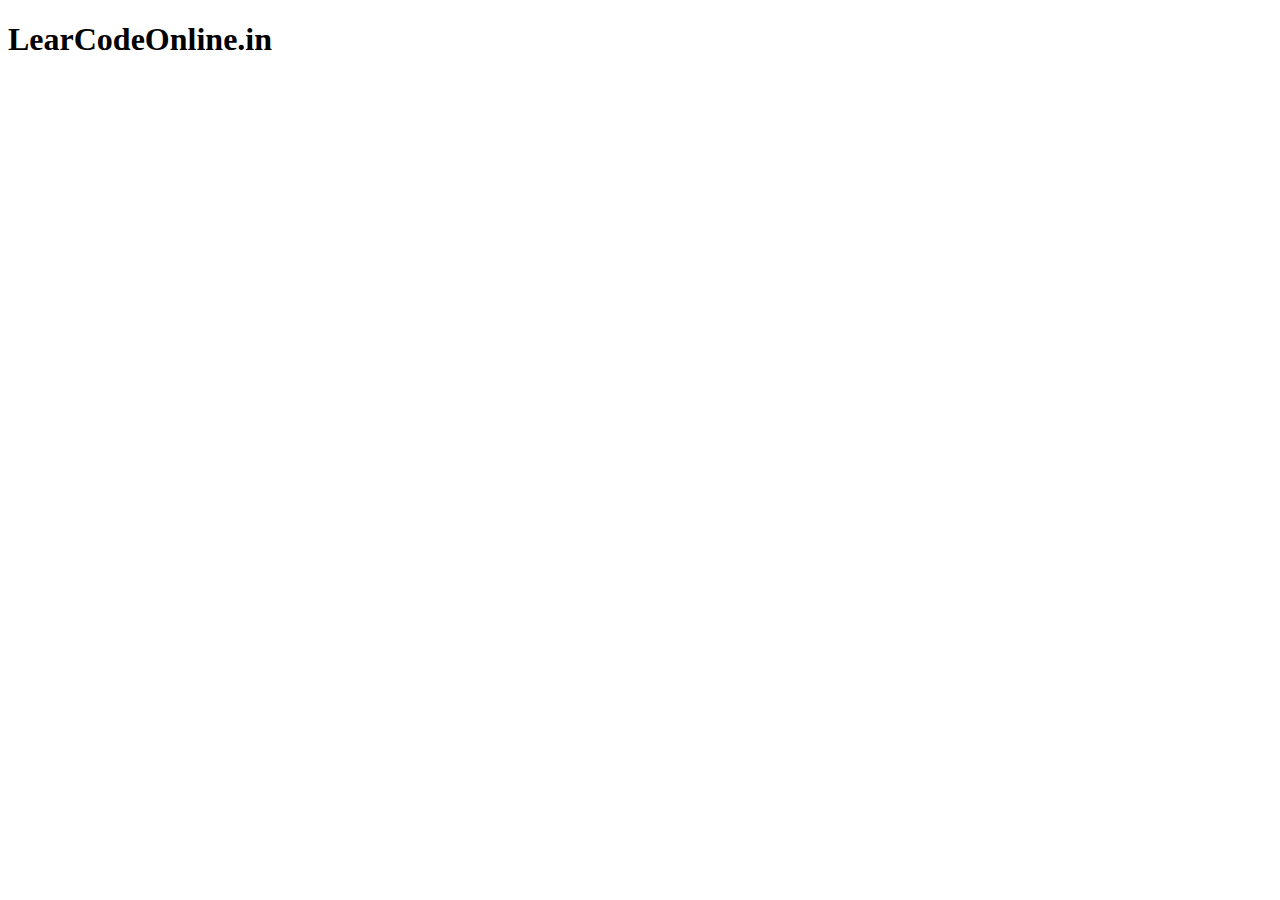
<file: dom/index.html>
<!-- document object model -->
<!-- select element on web pages get element by and query  -->
<!DOCTYPE html>

<head>
   <title>DOM</title>
</head>
<body>
<div>
    <h1 class="title">LearCodeOnline.in</h1>
</div>   
</body>
</html>
</file>
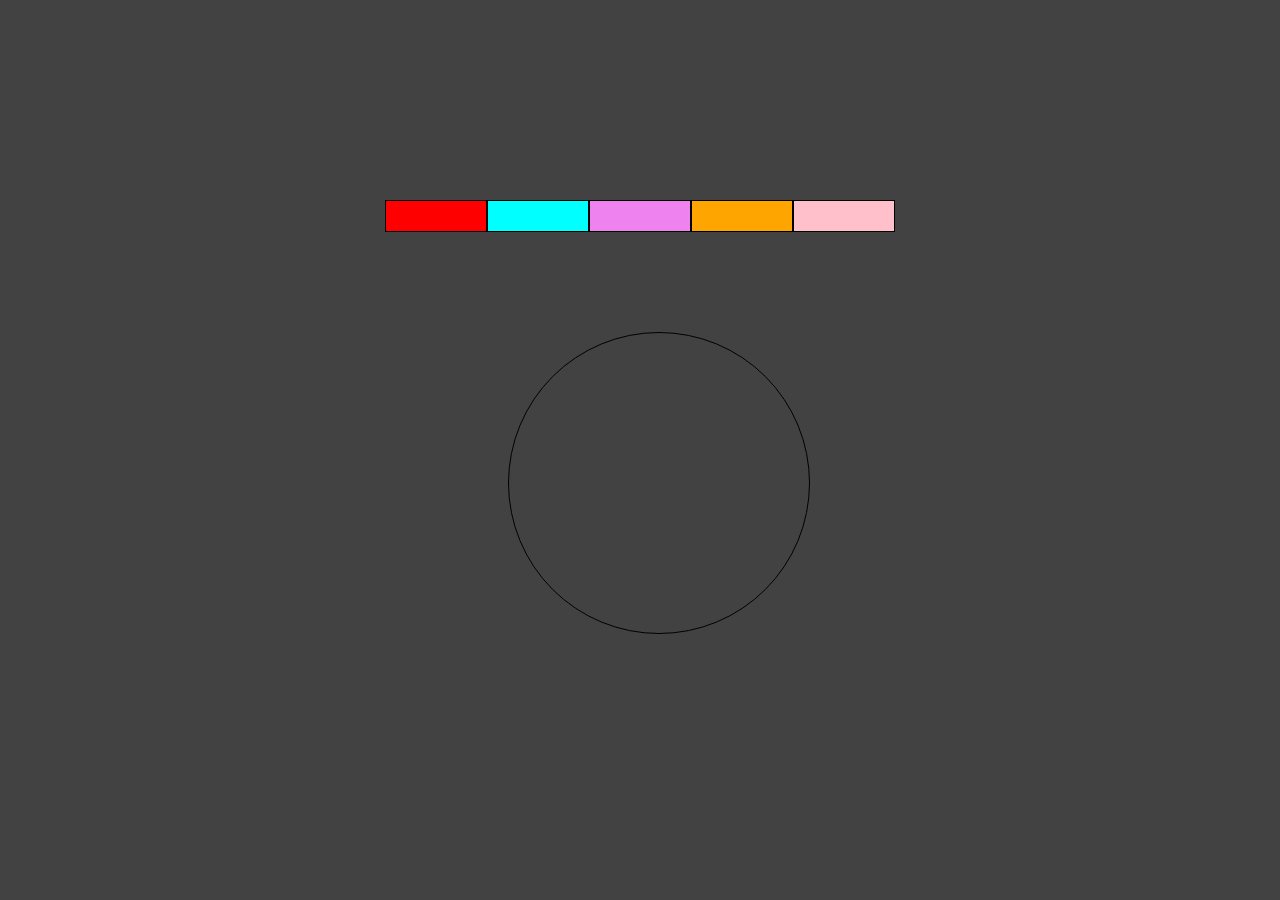
<file: proj2/index.html>
<!DOCTYPE html>
<html lang="en">
<head>
    <meta charset="UTF-8">
    <meta name="viewport" content="width=device-width, initial-scale=1.0">
    <title>Learncodeonline</title>
    <link rel="stylesheet" href="style.css">
</head>
<body>
    <div class="color-hover">
        <div class="color red"></div>
        <div class="color cyan"></div>
        <div class="color violet"></div>
        <div class="color orange"></div>
        <div class="color pink"></div>
    </div>
    <div class="center"></div>
    <script src="./script.js"></script>
</body>
</html>
</file>
<file: proj2/style.css>
body{
    background: rgb(66,66,66);
}
.color-hover
{
    display:flex;
    flex-direction:row;
    justify-content: center;
   margin-top: 200px;
}
.red
{
    background: red;
    height:30px;
    width:100px;
    border: 1px solid black;
}
.cyan
{
    background: cyan;
    height:30px;
    width:100px;
    border: 1px solid black;
}
.violet
{
    background: violet;
    height:30px;
    width:100px;
    border: 1px solid black;
}
.center
{   
    height:300px;
    width:300px;
    border: 1px solid black;
    border-radius:10rem;
    margin-left: 500px;
    margin-top: 100px;

}
.orange
{
    background: orange;
    height:30px;
    width:100px;
    border: 1px solid black;
}
.pink
{
    background: pink;
    height:30px;
    width:100px;
    border: 1px solid black;
}
</file>
